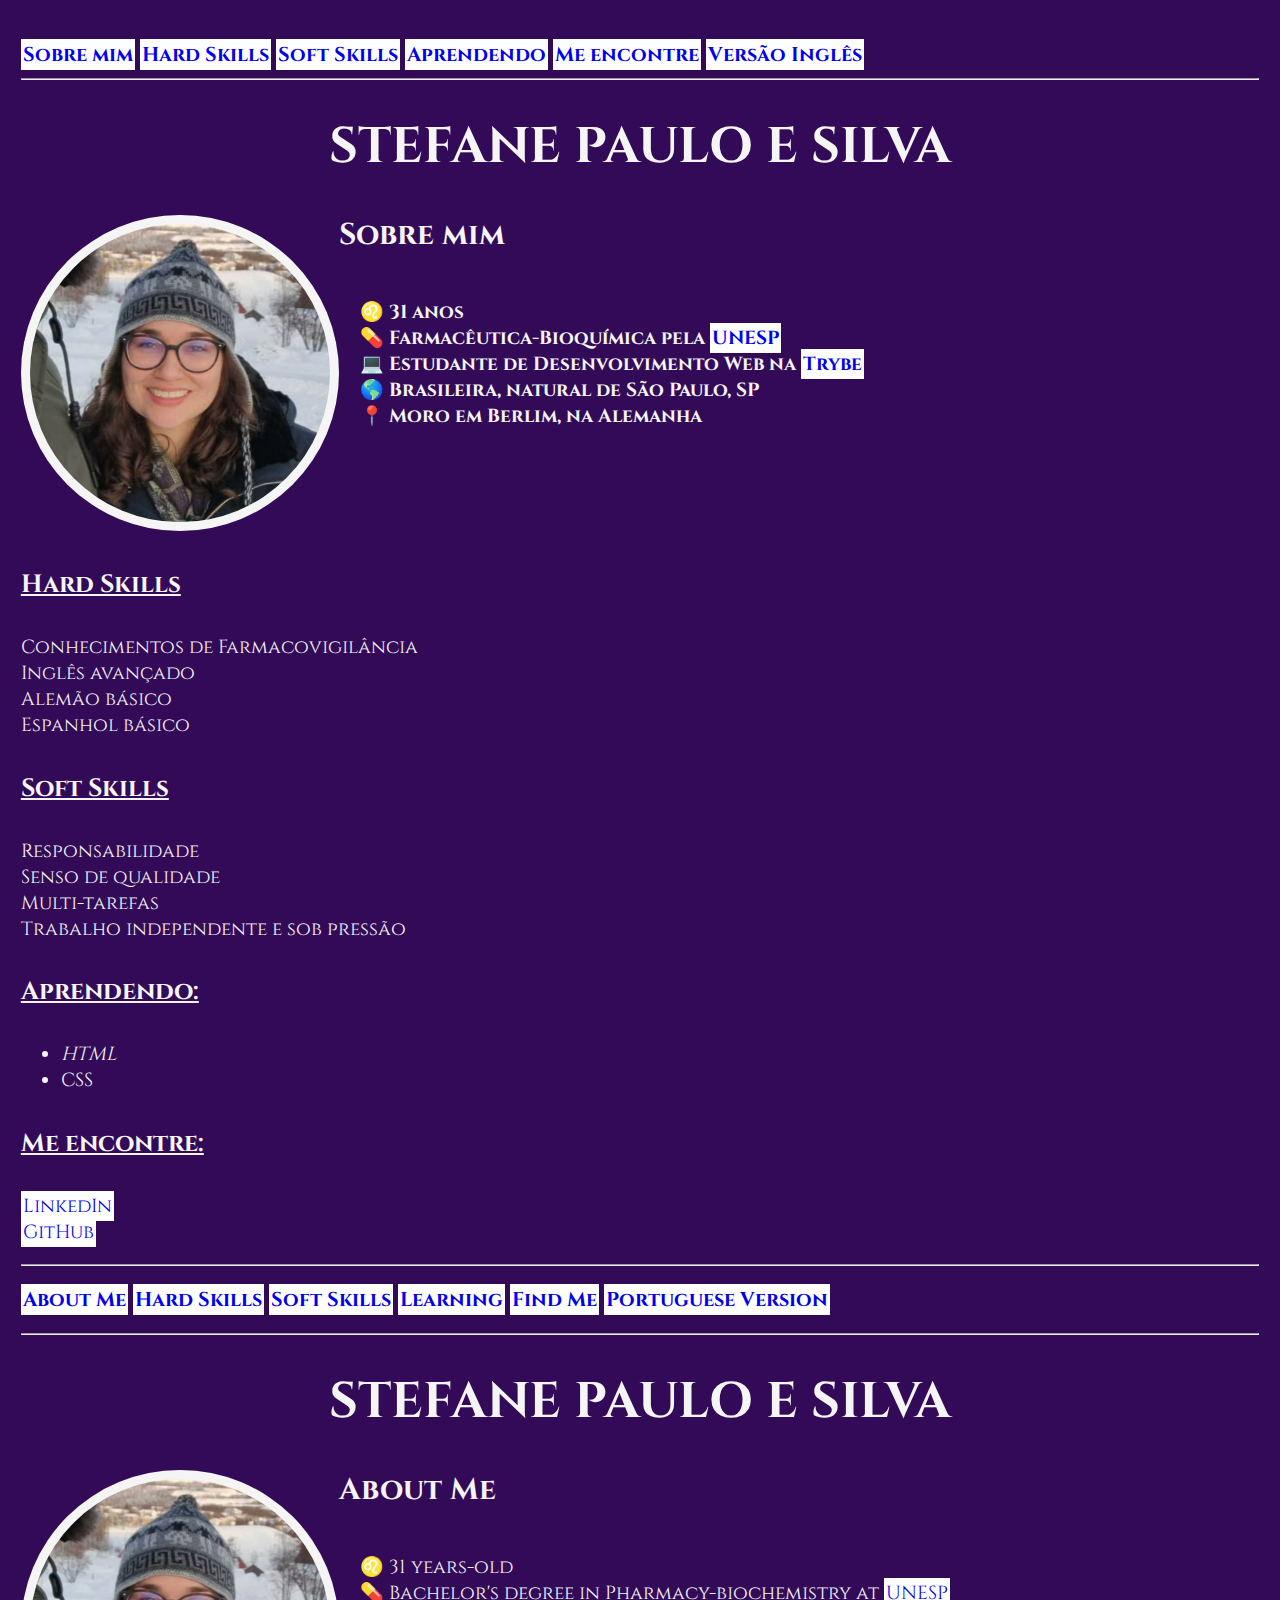
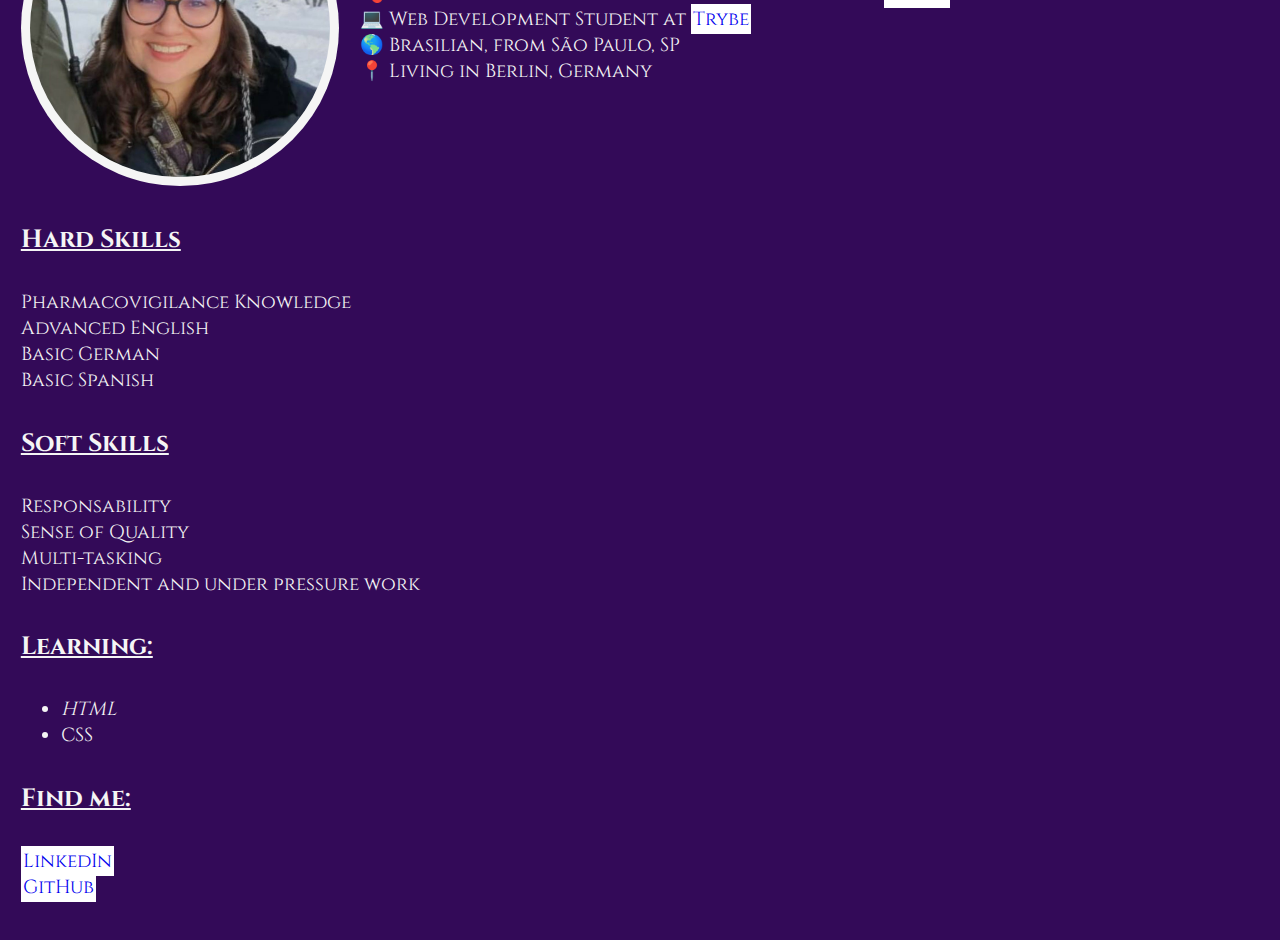
<file: index.html>
<!DOCTYPE html>
<html lang="pt-br">
<head>
    <meta charset="UTF-8">
    <meta http-equiv="X-UA-Compatible" content="IE=edge">
    <meta name="viewport" content="width=device-width, initial-scale=1.0">
    <link rel="preconnect" href="https://fonts.googleapis.com">
    <link rel="preconnect" href="https://fonts.gstatic.com" crossorigin>
    <link href="https://fonts.googleapis.com/css2?family=Cinzel&display=swap" rel="stylesheet">
    <link rel="stylesheet" type="text/css" href="portifolio.css">
    <title>Portifólio - Stefane Paulo e Silva</title>
   

</head>
<body>
    
    <h3 id="portuguese"><a class="link" href="#sobre-mim">Sobre mim</a> 
        <a class="link" href="#hard-skills">Hard Skills</a> 
        <a class="link" href="#soft-skills">Soft Skills</a>
        <a class="link" href="#aprendendo">Aprendendo</a>
        <a class="link" href="#me-encontre">Me encontre</a>
        <a class="link" href="#ingles">Versão Inglês</a>
    
        <hr>
    <div>   
        <h1>STEFANE PAULO E SILVA</h1>
        <div class="image-container">
            <img class="photo" src="/WhatsApp Image 2022-02-14 at 17.37.59.jpeg" alt="Foto do rosto de Stefane, com cabelos soltos, utilizando um gorro cinza. No fundo há uma paisagem mostrando neve" width="300px">
            
            
            <h2 id="sobre-mim">Sobre mim</h2>

            <p class="about">&#9804 31 anos<br>
                &#128138 Farmacêutica-Bioquímica pela <a class="link" href="https://www2.unesp.br/" target="_blank">UNESP</a><br>
                &#128187 Estudante de Desenvolvimento Web na <a class="link" href="https://www.betrybe.com/" target="_blank">Trybe</a><br> 
                &#127758 Brasileira, natural de São Paulo, SP<br>
                &#128205 Moro em Berlim, na Alemanha</p>
        </div>
    </div>

    

    <h4 id="hard-skills">Hard Skills</h4>

    <p>Conhecimentos de Farmacovigilância<br>
        Inglês avançado<br>
        Alemão básico<br>
        Espanhol básico</p>

    <h4 id="soft-skills">Soft Skills</h4>

    <p>Responsabilidade<br>
        Senso de qualidade<br>
        Multi-tarefas<br>
        Trabalho independente e sob pressão</p>

    

    <h4 id="aprendendo">Aprendendo:</h4>

    <ul>
        <li>HTML</li>
        <li>CSS</li>
    </ul> 

    

    <h4 id="me-encontre">Me encontre:</h4>


    <p><a class="link" href="https://www.linkedin.com/in/stefane-paulo-e-silva-155b012a/" target="_blank">LinkedIn</a><br>
        <a class="link" href="https://github.com/stefaneps" target="_blank">GitHub</a> </p>

    <hr>
    
    <h3 id="ingles"><a class="link" href="#about-me">About Me</a> 
        <a class="link" href="#hard-skills-en">Hard Skills</a> 
        <a class="link" href="#soft-skills-en">Soft Skills</a>
        <a class="link" href="#learning">Learning</a>
        <a class="link" href="#find-me">Find Me</a>
        <a class="link" href="#portuguese">Portuguese Version</a></h3>
        <hr>

    <div>  
        <h1>STEFANE PAULO E SILVA</h1>
        <div class="image-container">
            <img class="photo" src="/WhatsApp Image 2022-02-14 at 17.37.59.jpeg" alt="Foto do rosto de Stefane, com cabelos soltos, utilizando um gorro cinza. No fundo há uma paisagem mostrando neve" width="300px">
            
            <h2 id="about-me">About Me</h2>

            <p class="about">&#9804 31 years-old<br>
                &#128138 Bachelor's degree in Pharmacy-biochemistry at <a class="link" href="https://www2.unesp.br/" target="_blank">UNESP</a><br>
                &#128187 Web Development Student at <a class="link" href="https://www.betrybe.com/" target="_blank">Trybe</a><br> 
                &#127758 Brasilian, from São Paulo, SP<br>
                &#128205 Living in Berlin, Germany</p>
        </div>
    </div>
    

    <h4 id="hard-skills-en">Hard Skills</h4>

    <p>Pharmacovigilance Knowledge<br>
        Advanced English<br>
        Basic German<br>
        Basic Spanish</p>

    <h4 id="soft-skills-en">Soft Skills</h4>

    <p>Responsability<br>
        Sense of Quality<br>
        Multi-tasking<br>
        Independent and under pressure work</p>

    

    <h4 id="learning">Learning:</h4>

    <ul>
        <li>HTML</li>
        <li>CSS</li>
    </ul> 

    

    <h4 id="find-me">Find me:</h4>


    <p><a class="link" href="https://www.linkedin.com/in/stefane-paulo-e-silva-155b012a/" target="_blank">LinkedIn</a><br>
        <a class="link" href="https://github.com/stefaneps" target="_blank">GitHub</a> </p>
    
</body>
    
</html>
</file>
<file: portifolio.css>
h1, h2, h3, h4, p, ul {
            color: whitesmoke;

        }

        body {
            background-color: rgb(51, 10, 88);
            font-family: 'Cinzel', serif;
            padding: 1%;
        }

        h3 {
            font-size: 20px;
            font-weight: bold;            
        }

        h1 {
            font-size: 50px;
            text-align: center;
        }

        .image-container {
            height: 320px;
        }

        .photo {
            border-radius: 50%;
            float: left;
            padding: 9px;
            background-color: whitesmoke;
        }

        h2 {
            font-size: 30px;
        }

        p, ul {
            font-size: 19px;
        }

        p.about {
            position: absolute;
            left: 360px
        }

        h4 {
            font-size: 25px;
            text-decoration: underline;
            font-weight: bold;
        }

        
        .link {
            background-color: white;
            text-decoration: none;
            padding: 2px;
        }

        ul li:nth-child(odd) {
            font-style: italic;
        }
</file>
